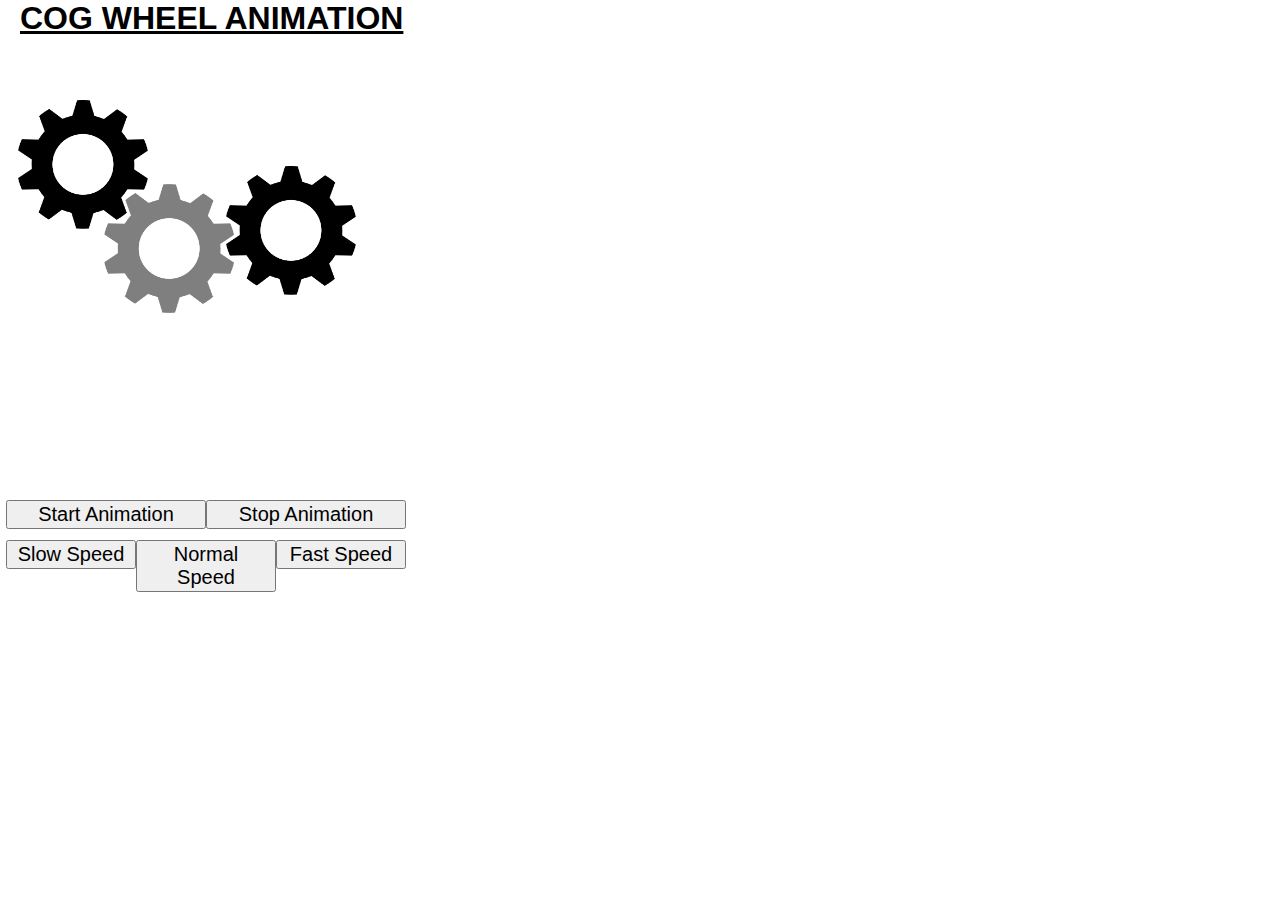
<file: Cog wheel animation/index.html>
<!DOCTYPE html>
<html lang="en">
  <head>
    <link rel="stylesheet" href="style.css" />
    <meta charset="UTF-8" />
    <meta name="viewport" content="width=device-width, initial-scale=1.0" />
    <title>Document</title>
  </head>
  <body>
    <h1>COG WHEEL ANIMATION</h1>
    <br /><br />
    <div id="container">
      <img id="wheel" class="clockwise" src="wheel1.gif" alt="wheel" />
      <img id="wheel1" class="anticlockwise" src="wheel2.gif" alt="wheek" />

      <img id="wheel3" class="clockwise" src="wheel1.gif" alt="wheel" />

      <!-- Add some buttons to control the animation-->
      <div id="btnContainer">
        <button id="btnStart" class="btn">Start Animation</button>
        <button id="btnStop" class="btn">Stop Animation</button>
        <button id="btnFast" class="btn">Fast Speed</button>
        <button id="btnNormal" class="btn">Normal Speed</button>
        <button id="btnSlow" class="btn">Slow Speed</button>
      </div>
    </div>

    <script>
      //make the 3 cog wheels readable by javascript
      const wheel = document.getElementById("wheel");
      const wheel1 = document.getElementById("wheel1");
      const wheel3 = document.getElementById("wheel3");
      //have the animation paused initially
      wheel.style.animationPlayState = "paused";
      wheel1.style.animationPlayState = "paused";
      wheel3.style.animationPlayState = "paused";
      //make the buttons readable by javascript
      const btnStop = document.getElementById("btnStop");
      const btnStart = document.getElementById("btnStart");
      const btnFast = document.getElementById("btnFast");
      const btnNormal = document.getElementById("btnNormal");

      const btnSlow = document.getElementById("btnSlow");
      //function to stop the animation
      const stop = () => {
        console.log("CLICKED STOP BUTTON");
        wheel.style.animationPlayState = "paused";
        wheel1.style.animationPlayState = "paused";
        wheel3.style.animationPlayState = "paused";
      };
      btnStop.addEventListener("click", stop);
      //
      //function to start the animation
      const start = () => {
        console.log("CLICKED START BUTTON");
        wheel.style.animationPlayState = "running";
        wheel1.style.animationPlayState = "running";
        wheel3.style.animationPlayState = "running";
      };
      btnStart.addEventListener("click", start);
      //
      //function to make it go fast
      const fast = () => {
        console.log("CLICKED FAST BUTTON");
        wheel.style.animationDuration = "2s";
        wheel1.style.animationDuration = "2s";
        wheel3.style.animationDuration = "2s";
      };
      btnFast.addEventListener("click", fast);
      //
      //function to make it go normal speed
      const normal = () => {
        console.log("CLICKED NORMAL BUTTON");
        wheel.style.animationDuration = "5s";
        wheel1.style.animationDuration = "5s";
        wheel3.style.animationDuration = "5s";
      };
      btnNormal.addEventListener("click", normal);
      //
      //function to make it go slow
      const slow = () => {
        console.log("CLICKED SLOW BUTTON");
        wheel.style.animationDuration = "10s";
        wheel1.style.animationDuration = "10s";
        wheel3.style.animationDuration = "10s";
      };
      btnSlow.addEventListener("click", slow);
    </script>
  </body>
</html>
</file>
<file: Cog wheel animation/style.css>
body {
position:absolute;
padding:0;
margin:0;
overflow:none;

}
h1 {
    font-family: 'Lucida Sans', 'Lucida Sans Regular', 'Lucida Grande', 'Lucida Sans Unicode', Geneva, Verdana, sans-serif;
    padding-left: 20px;
    margin:auto;
    text-decoration: underline;
    


}
#container {
    align-content: center;
    padding:0px;
    width:90%;
    height:vh;
    
    position:absolute;
    top:100px;
    left:6px;
    
   
}
#btnStart {
    position:absolute;
    top:400px;
    font-size: 20px;
    width:200px;
}


#btnStop {
    position:absolute;
    top:400px;
    left:200px;
    font-size: 20px;
    width:200px;
}
#btnFast {
    position:absolute;
    top:440px;
    left:270px;
    font-size:20px;
    width:130px;
}
#btnNormal {
    position:absolute;
    top:440px;
    left:130px;
    font-size:20px;
    width:140px;
}

#btnSlow {
    position:absolute;
    top:440px;
    
    font-size:20px;
    width:130px;
}



#wheel {
    position:absolute;
    left:12px;
    width:130px;
}


#wheel1 {
    position:absolute;
    top:84px;
    left:98px;
    width:130px;
   
}
#wheel3 {
    position:absolute;
    top:66px;
    left:220px;
    width:130px;
   
}
.clockwise {
    animation-name: rotator;
    animation-duration: 5s;
    animation-timing-function: linear;
    animation-iteration-count: 100;
   
}
.anticlockwise {
    animation-name: rotator;
    animation-duration: 5s;
    animation-timing-function: linear;
   animation-direction:reverse;
   animation-iteration-count: 100;
}


@keyframes rotator {
    100% { transform:rotate(360deg)};
    0% {transform:rotate(0deg)};
    
}
</file>
